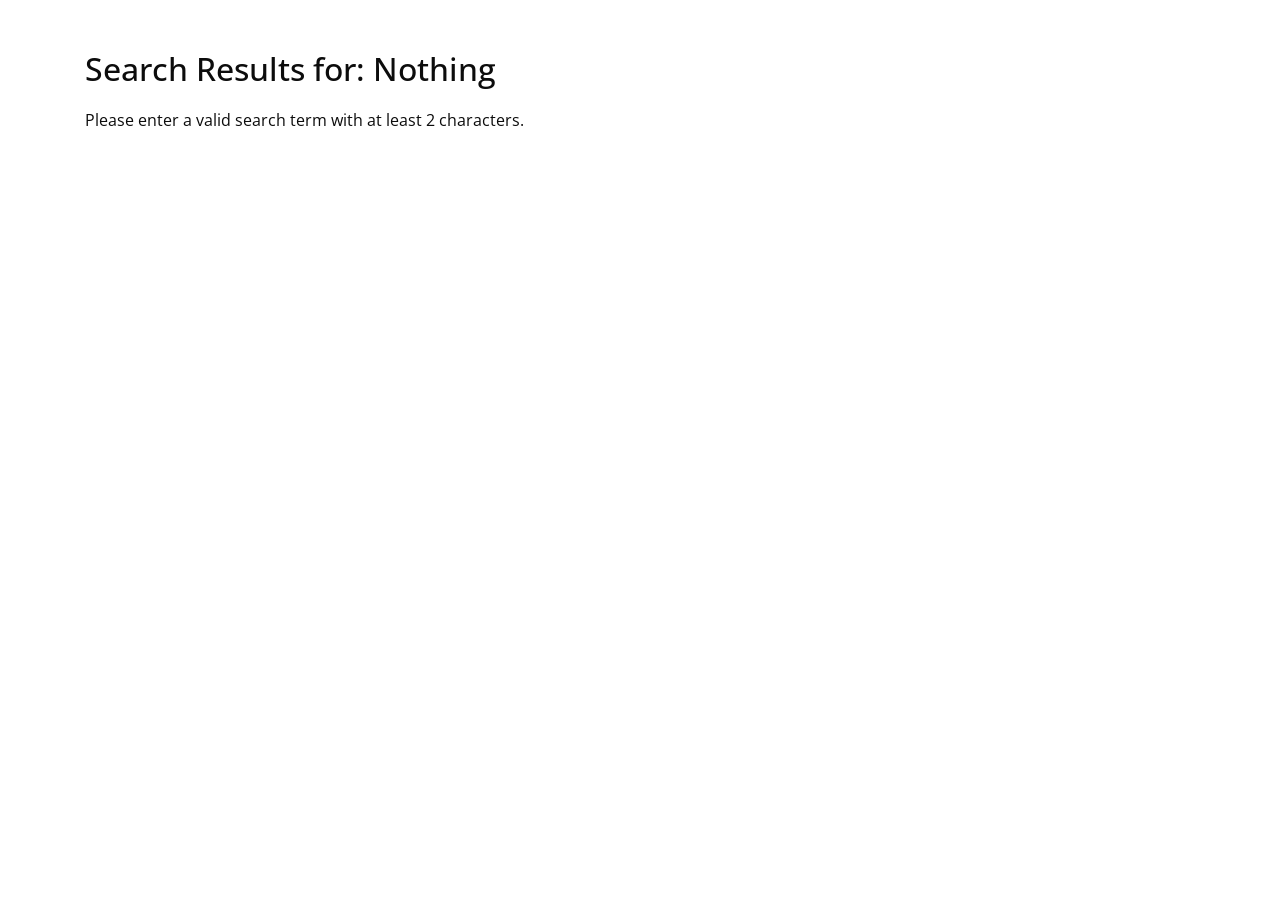
<file: search.html>
<!DOCTYPE html>
<html lang="en">

<head>
  <meta charset="UTF-8" />
  <meta name="viewport" content="width=device-width, initial-scale=1" />
  <title>Search Results</title>
  <link rel="stylesheet" href="cyberlink-css/bootstrap.css" />
  <link rel="stylesheet" href="cyberlink-css/style.css" />
  <link rel="stylesheet" href="cyberlink-css/font-awesome.min.css" />
  <style>
    .search-results {
      padding: 50px 15px;
    }

    .search-results h2 {
      margin-bottom: 15px;
    }

    .results-count {
      margin-bottom: 20px;
      font-weight: 600;
      color: #333;
    }

    .search-item {
      padding: 20px;
      border-bottom: 1px solid #ccc;
      transition: background-color 0.3s ease;
    }

    .search-item:hover {
      background-color: #f9f9f9;
    }

    .search-item h4 {
      margin-bottom: 8px;
      font-weight: 700;
    }

    .search-item p {
      margin-bottom: 10px;
      color: #555;
    }

    .highlight {
      background-color: yellow;
      font-weight: 700;
    }

    a.view-details-btn {
      display: inline-block;
      padding: 6px 14px;
      background-color: #007bff;
      color: white;
      text-decoration: none;
      border-radius: 4px;
      transition: background-color 0.3s ease;
    }

    a.view-details-btn:hover {
      background-color: #0056b3;
    }
  </style>
</head>

<body>

  <div class="container search-results">
    <h2>Search Results for: <span id="searchQuery"></span></h2>
    <div id="resultsCount" class="results-count"></div>
    <div id="resultsContainer">
      <p>Loading results...</p>
    </div>
  </div>

  <script>
    const services = [
      {
        title: "CCTV Installation & Maintenance",
        description: "Professional CCTV setup for homes and businesses.",
        keywords: ["cctv", "installation", "security", "surveillance"],
        url: "cctv.html"
      },
      {
        title: "GPS Vehicle Tracking",
        description: "Track your fleet with real-time GPS data.",
        keywords: ["gps", "tracking", "fleet", "vehicle"],
        url: "cctv.html"
      },
      {
        title: "Internet Installation",
        description: "Fast and reliable internet for residential and commercial use.",
        keywords: ["internet", "broadband", "wifi", "installation", "fiber"],
        url: "fiber.html"
      },
  
	  {
        title: "CLTeam",
        description: "You are looking for our team",
        keywords: ["team", "enginering", "installer", "people", "key", "key person"],
        url: "team.html"
      },
		
		{
        title: "Privacy and Data Protection",
        description: "Your are looking for terms, privacy and data protection",
        keywords: ["privacy", "investment", "secure", "transsaction", "details", "tearms", "contract"],
        url: "privacy.html"
      },
		
		 {
        title: "Sherwin Ceralbo",
        description: "You are looking for Tata or Sherwin, our key person behind our enginering work",
        keywords: ["engineer", "sherwin ceralbo", "sherwin", "tata", "secuirty"],
        url: "tata.html"
      },
		
		 {
        title: "Solar and Electrical Installation",
        description: "You are looking Solar and Electrical Installation",
        keywords: ["solar", "electrical", "solar installer", "solar installation", "solar dingle", "solar panel", "back up", "back up power"],
        url: "solar.html"
      },
		
		 {
        title: "Facebook",
        description: "Cyberlink Official Facebook",
        keywords: ["fb", "facebook", "messenger"],
        url: "https://www.facebook.com/cltsolutions10"
      },
		
		
    ];

    const params = new URLSearchParams(window.location.search);
    const queryRaw = params.get('q') || "";
    const query = queryRaw.toLowerCase().trim();

    document.getElementById('searchQuery').textContent = queryRaw || "Nothing";

    const resultsContainer = document.getElementById('resultsContainer');
    const resultsCount = document.getElementById('resultsCount');

    // Function to escape special characters in regex
    function escapeRegExp(string) {
      return string.replace(/[.*+?^${}()|[\]\\]/g, '\\$&');
    }

    // Function to highlight matched terms in text
    function highlight(text, term) {
      if (!term) return text;
      const regex = new RegExp(`(${escapeRegExp(term)})`, 'gi');
      return text.replace(regex, '<span class="highlight">$1</span>');
    }

    resultsContainer.innerHTML = "";

    if (!query || query.length < 2) {
      resultsCount.textContent = "";
      resultsContainer.innerHTML = "<p>Please enter a valid search term with at least 2 characters.</p>";
    } else {
      const filtered = services.filter(service =>
        service.title.toLowerCase().includes(query) ||
        service.description.toLowerCase().includes(query) ||
        service.keywords.some(keyword => keyword.includes(query))
      );

      resultsCount.textContent = `${filtered.length} result${filtered.length !== 1 ? "s" : ""} found`;

      if (filtered.length === 0) {
        resultsContainer.innerHTML = `<p>No results found for "<strong>${queryRaw}</strong>".</p>`;
      } else {
        filtered.forEach(service => {
          const item = document.createElement('div');
          item.className = 'search-item';
          item.innerHTML = `
            <h4>${highlight(service.title, query)}</h4>
            <p>${highlight(service.description, query)}</p>
            <a href="${service.url}" target="_blank" rel="noopener" class="view-details-btn">View Details</a>
          `;
          resultsContainer.appendChild(item);
        });
      }
    }
  </script>

</body>

</html>
</file>
<file: cyberlink-css/style.css>
@import url("https://fonts.googleapis.com/css2?family=Lato:wght@400;700&family=Open+Sans:wght@300;400;600;700&display=swap");
body {
  font-family: "Open Sans", sans-serif;
  color: #0c0c0c;
  background-color: #ffffff;
  overflow-x: hidden;
}

.layout_padding {
  padding: 90px 0;
}

.layout_padding2 {
  padding: 75px 0;
}

.layout_padding2-top {
  padding-top: 75px;
}

.layout_padding2-bottom {
  padding-bottom: 75px;
}

.layout_padding-top {
  padding-top: 90px;
}

.layout_padding-bottom {
  padding-bottom: 90px;
}

.heading_container {
  display: -webkit-box;
  display: -ms-flexbox;
  display: flex;
  -webkit-box-orient: vertical;
  -webkit-box-direction: normal;
      -ms-flex-direction: column;
          flex-direction: column;
  -webkit-box-align: start;
      -ms-flex-align: start;
          align-items: flex-start;
}

.heading_container h2 {
  position: relative;
  font-weight: bold;
  margin-bottom: 0;
}

.heading_container h2 span {
  color: #00bbf0;
}

.heading_container p {
  margin-top: 10px;
  margin-bottom: 0;
}

.heading_container.heading_center {
  -webkit-box-align: center;
      -ms-flex-align: center;
          align-items: center;
  text-align: center;
}

a,
a:hover,
a:focus {
  text-decoration: none;
}

a:hover,
a:focus {
  color: initial;
}

.btn,
.btn:focus {
  outline: none !important;
  -webkit-box-shadow: none;
          box-shadow: none;
}

/*header section*/
.hero_area {
  position: relative;
  min-height: 100vh;
  display: -webkit-box;
  display: -ms-flexbox;
  display: flex;
  -webkit-box-orient: vertical;
  -webkit-box-direction: normal;
      -ms-flex-direction: column;
          flex-direction: column;
}

.hero_area .hero_bg_box {
  position: absolute;
  top: 0;
  left: 0;
  width: 100%;
  height: 100%;
  display: -webkit-box;
  display: -ms-flexbox;
  display: flex;
  -webkit-box-pack: center;
      -ms-flex-pack: center;
          justify-content: center;
  -webkit-box-align: end;
      -ms-flex-align: end;
          align-items: flex-end;
  overflow: hidden;
  z-index: -1;
}

.hero_area .hero_bg_box .bg_img_box {
  min-width: 100%;
  min-height: 100%;
}

.hero_area .hero_bg_box img {
  min-width: 100%;
  min-height: 100%;
}

.sub_page .hero_area {
  min-height: auto;
  background: linear-gradient(130deg, #231a6f, #0f054c);
}

.sub_page .hero_area .hero_bg_box {
  display: none;
}

.header_section {
  padding: 15px 0;
}

.header_section .container-fluid {
  padding-right: 25px;
  padding-left: 25px;
}

.navbar-brand span {
  font-weight: bold;
  font-size: 24px;
  color: #ffffff;
}

.custom_nav-container {
  padding: 0;
}

.custom_nav-container .navbar-nav {
  margin-left: auto;
}

.custom_nav-container .navbar-nav .nav-item .nav-link {
  padding: 5px 20px;
  color: #ffffff;
  text-align: center;
  text-transform: uppercase;
  border-radius: 5px;
  -webkit-transition: all 0.3s;
  transition: all 0.3s;
}

.custom_nav-container .navbar-nav .nav-item:hover .nav-link, .custom_nav-container .navbar-nav .nav-item.active .nav-link {
  color: #00bbf0;
}

.custom_nav-container .navbar-nav .nav-item.active .nav-link {
  font-weight: 600;
}

.custom_nav-container .nav_search-btn {
  width: 35px;
  height: 35px;
  padding: 0;
  border: none;
  color: #ffffff;
}

.custom_nav-container .nav_search-btn:hover {
  color: #00bbf0;
}

.custom_nav-container .navbar-toggler {
  outline: none;
}

.custom_nav-container .navbar-toggler {
  padding: 0;
  width: 37px;
  height: 42px;
  -webkit-transition: all 0.3s;
  transition: all 0.3s;
}

.custom_nav-container .navbar-toggler span {
  display: block;
  width: 35px;
  height: 4px;
  background-color: #ffffff;
  margin: 7px 0;
  -webkit-transition: all 0.3s;
  transition: all 0.3s;
  position: relative;
  border-radius: 5px;

}

.custom_nav-container .navbar-toggler span::before, .custom_nav-container .navbar-toggler span::after {
  content: "";
  position: absolute;
  left: 0;
  height: 100%;
  width: 100%;
  background-color: #ffffff;
  top: -10px;
  border-radius: 5px;
  -webkit-transition: all 0.3s;
  transition: all 0.3s;
}

.custom_nav-container .navbar-toggler span::after {
  top: 10px;
}

.custom_nav-container .navbar-toggler[aria-expanded="true"] {
  -webkit-transform: rotate(360deg);
          transform: rotate(360deg);
}

.custom_nav-container .navbar-toggler[aria-expanded="true"] span {
  -webkit-transform: rotate(45deg);
          transform: rotate(45deg);
}

.custom_nav-container .navbar-toggler[aria-expanded="true"] span::before, .custom_nav-container .navbar-toggler[aria-expanded="true"] span::after {
  -webkit-transform: rotate(90deg);
          transform: rotate(90deg);
  top: 0;
}

/*end header section*/
/* slider section */
.slider_section {
  -webkit-box-flex: 1;
      -ms-flex: 1;
          flex: 1;
  display: -webkit-box;
  display: -ms-flexbox;
  display: flex;
  -webkit-box-align: center;
      -ms-flex-align: center;
          align-items: center;
  position: relative;
  padding: 45px 0 145px 0;
}

.slider_section .row {
  -webkit-box-align: center;
      -ms-flex-align: center;
          align-items: center;
}

.slider_section #customCarousel1 {
  width: 100%;
  position: unset;
}

.slider_section .detail-box {
  color: #00204a;
}

.slider_section .detail-box h1 {
  font-size: 3rem;
  font-weight: bold;
  text-transform: uppercase;
  margin-bottom: 15px;
  color: #ffffff;
}

.slider_section .detail-box p {
  color: #fefefe;
  font-size: 14px;
}

.slider_section .detail-box .btn-box {
  display: -webkit-box;
  display: -ms-flexbox;
  display: flex;
  margin: 0 -5px;
  margin-top: 25px;
}

.slider_section .detail-box .btn-box a {
  margin: 5px;
  text-align: center;
  width: 165px;
}

.slider_section .detail-box .btn-box .btn1 {
  display: inline-block;
  padding: 10px 15px;
  background-color: #00bbf0;
  color: #ffffff;
  border-radius: 0;
  -webkit-transition: all 0.3s;
  transition: all 0.3s;
  border: none;
}

.slider_section .detail-box .btn-box .btn1:hover {
  background-color: #007fa4;
}

.slider_section .detail-box .btn-box .btn2 {
  display: inline-block;
  padding: 10px 15px;
  background-color: #000000;
  color: #ffffff;
  border-radius: 0;
  -webkit-transition: all 0.3s;
  transition: all 0.3s;
  border: none;
}

.slider_section .detail-box .btn-box .btn2:hover {
  background-color: black;
}

.slider_section .img-box {
  margin: 45px 0;
}

.slider_section .img-box img {
  width: 100%;
  -webkit-animation: upDown 5s infinite;
          animation: upDown 5s infinite;
}

@-webkit-keyframes upDown {
  0% {
    -webkit-transform: translateY(-45px);
            transform: translateY(-45px);
  }
  50% {
    -webkit-transform: translateY(45px);
            transform: translateY(45px);
  }
  100% {
    -webkit-transform: translateY(-45px);
            transform: translateY(-45px);
  }
}

@keyframes upDown {
  0% {
    -webkit-transform: translateY(-45px);
            transform: translateY(-45px);
  }
  50% {
    -webkit-transform: translateY(45px);
            transform: translateY(45px);
  }
  100% {
    -webkit-transform: translateY(-45px);
            transform: translateY(-45px);
  }
}

.slider_section .carousel-indicators {
  position: unset;
  margin: 0;
  -webkit-box-pack: center;
      -ms-flex-pack: center;
          justify-content: center;
  -webkit-box-align: center;
      -ms-flex-align: center;
          align-items: center;
}

.slider_section .carousel-indicators li {
  background-color: #ffffff;
  width: 12px;
  height: 12px;
  border-radius: 100%;
  opacity: 1;
}

.slider_section .carousel-indicators li.active {
  width: 20px;
  height: 20px;
  background-color: #00bbf0;
}

.service_section {
  position: relative;
}

.service_section .box {
  display: -webkit-box;
  display: -ms-flexbox;
  display: flex;
  -webkit-box-orient: vertical;
  -webkit-box-direction: normal;
      -ms-flex-direction: column;
          flex-direction: column;
  -webkit-box-align: center;
      -ms-flex-align: center;
          align-items: center;
  text-align: center;
  margin-top: 45px;
  background-color: #f8f8f9;
  padding: 20px;
  border-radius: 5px;
}

.service_section .box .img-box {
  display: -webkit-box;
  display: -ms-flexbox;
  display: flex;
  -webkit-box-pack: center;
      -ms-flex-pack: center;
          justify-content: center;
  -webkit-box-align: start;
      -ms-flex-align: start;
          align-items: flex-start;
  width: 125px;
  min-width: 75px;
  height: 75px;
  margin-bottom: 15px;
}

.service_section .box .img-box img {
  max-width: 100%;
  max-height: 100%;
  -webkit-transition: all 0.3s;
  transition: all 0.3s;
}

.service_section .box .detail-box h5 {
  font-weight: bold;
  text-transform: uppercase;
}

.service_section .box .detail-box a {
  color: #00204a;
  font-weight: 600;
}

.service_section .box .detail-box a:hover {
  color: #00bbf0;
}

.service_section .btn-box {
  display: -webkit-box;
  display: -ms-flexbox;
  display: flex;
  -webkit-box-pack: center;
      -ms-flex-pack: center;
          justify-content: center;
  margin-top: 45px;
}

.service_section .btn-box a {
  display: inline-block;
  padding: 10px 45px;
  background-color: #00bbf0;
  color: #ffffff;
  border-radius: 0;
  -webkit-transition: all 0.3s;
  transition: all 0.3s;
  border: none;
}

.service_section .btn-box a:hover {
  background-color: #007fa4;
}

.about_section {
  background-color: #00204a;
  color: #ffffff;
}

.about_section .heading_container {
  margin-bottom: 45px;
}

.about_section .row {
  -webkit-box-align: center;
      -ms-flex-align: center;
          align-items: center;
}

.about_section .img-box img {
  max-width: 100%;
}

.about_section .detail-box h3 {
  font-weight: bold;
}

.about_section .detail-box p {
  margin-top: 15px;
}

.about_section .detail-box a {
  display: inline-block;
  padding: 10px 45px;
  background-color: #00bbf0;
  color: #ffffff;
  border-radius: 0px;
  -webkit-transition: all 0.3s;
  transition: all 0.3s;
  border: none;
  margin-top: 15px;
}

.about_section .detail-box a:hover {
  background-color: #007fa4;
}

.why_section .box {
  margin-top: 45px;
  display: -webkit-box;
  display: -ms-flexbox;
  display: flex;
  -webkit-box-orient: vertical;
  -webkit-box-direction: normal;
      -ms-flex-direction: column;
          flex-direction: column;
  -webkit-box-align: center;
      -ms-flex-align: center;
          align-items: center;
  text-align: center;
}

.why_section .box .img-box {
  margin-bottom: 20px;
  width: 120px;
  height: 120px;
  min-width: 120px;
  min-height: 120px;
  border-radius: 100%;
  border: 5px solid #00204a;
  display: -webkit-box;
  display: -ms-flexbox;
  display: flex;
  -webkit-box-pack: center;
      -ms-flex-pack: center;
          justify-content: center;
  -webkit-box-align: center;
      -ms-flex-align: center;
          align-items: center;
}

.why_section .box .img-box img {
  width: 55px;
  height: auto;
  fill: #00204a;
}

.why_section .box h5 {
  font-weight: bold;
  margin-bottom: 10px;
}

.why_section .box p {
  margin-bottom: 0;
}

.why_section .btn-box {
  display: -webkit-box;
  display: -ms-flexbox;
  display: flex;
  -webkit-box-pack: center;
      -ms-flex-pack: center;
          justify-content: center;
  margin-top: 45px;
}

.why_section .btn-box a {
  display: inline-block;
  padding: 10px 45px;
  background-color: #00bbf0;
  color: #ffffff;
  border-radius: 0;
  -webkit-transition: all 0.3s;
  transition: all 0.3s;
  border: none;
}

.why_section .btn-box a:hover {
  background-color: #007fa4;
}

/*team section */
.team_section {
  text-align: center;
  background-color: #00204a;
  color: #ffffff;
}

.team_section .heading_container {
  -webkit-box-pack: center;
      -ms-flex-pack: center;
          justify-content: center;
}

.team_section .team_container {
  padding: 0 15px;
}

.team_section .team_container .box {
  padding: 35px 0 0 0;
  border-radius: 5px;
  overflow: hidden;
  -webkit-transition: all .1s;
  transition: all .1s;
  margin-top: 45px;
  background: -webkit-gradient(linear, left top, left bottom, from(#002759), to(#002b64));
  background: linear-gradient(to bottom, #002759, #002b64);
}

.team_section .team_container .box .img-box {
  display: -webkit-box;
  display: -ms-flexbox;
  display: flex;
  -webkit-box-pack: center;
      -ms-flex-pack: center;
          justify-content: center;
  -webkit-box-align: center;
      -ms-flex-align: center;
          align-items: center;
}

.team_section .team_container .box .img-box img {
  width: 120px;
  border-radius: 100%;
  border: 5px solid #ffffff;
}

.team_section .team_container .box .detail-box {
  margin: 25px 0;
}

.team_section .team_container .box .detail-box h5 {
  color: #00bbf0;
  font-weight: 600;
  position: relative;
}

.team_section .team_container .box .social_box {
  padding: 10px 0 20px 0;           /* Reduce side padding */
  display: flex;
  justify-content: center;          /* Center items horizontally */
  gap: 0;                           /* No space between icons */
}

.team_section .team_container .box .social_box a {
  color: #ffffff;
  font-size: 22px;
  margin: 0px 20px;                    /* Optional: slight spacing if needed */
  text-decoration: none;
}

.team_section .team_container .box .social_box a:hover {
  color: #00bbf0;
}


/*team section end*/
/* client section start */
.client_section .heading_container {
  margin-bottom: 30px;
}

.client_section .box {
  display: -webkit-box;
  display: -ms-flexbox;
  display: flex;
  -webkit-box-orient: vertical;
  -webkit-box-direction: normal;
      -ms-flex-direction: column;
          flex-direction: column;
  margin: 15px;
}

.client_section .box .img-box {
  position: relative;
  display: -webkit-box;
  display: -ms-flexbox;
  display: flex;
  -webkit-box-pack: center;
      -ms-flex-pack: center;
          justify-content: center;
  -webkit-box-align: center;
      -ms-flex-align: center;
          align-items: center;
  width: 100px;
  margin-bottom: -50px;
  margin-left: 25px;
}

.client_section .box .img-box img {
  border-radius: 100%;
}

.client_section .box .client_id {
  display: -webkit-box;
  display: -ms-flexbox;
  display: flex;
  -webkit-box-pack: justify;
      -ms-flex-pack: justify;
          justify-content: space-between;
}

.client_section .box .client_id .client_info h6 {
  font-weight: 600;
  margin-bottom: 5px;
}

.client_section .box .client_id .client_info p {
  margin-bottom: 0;
  font-size: 15px;
  font-size: 14px;

}

.client_section .box .detail-box {
  background-color: #ffffff;
  -webkit-box-shadow: 0 0 15px 0 rgba(0, 0, 0, 0.15);
          box-shadow: 0 0 15px 0 rgba(0, 0, 0, 0.15);
  padding: 75px 25px 25px 25px;
}

.client_section .box .detail-box i {
  color: #00204a;
  margin-bottom: 10px;
}

.client_section .owl-carousel .owl-nav {
  display: -webkit-box;
  display: -ms-flexbox;
  display: flex;
  -webkit-box-pack: center;
      -ms-flex-pack: center;
          justify-content: center;
  margin-top: 45px;
}

.client_section .owl-carousel .owl-nav .owl-prev,
.client_section .owl-carousel .owl-nav .owl-next {
  width: 55px;
  height: 55px;
  background-color: #ffffff;
  color: #000000;
  outline: none;
  bottom: 0px;
  font-size: 24px;
  -webkit-box-shadow: 0 0 5px 0 rgba(0, 0, 0, 0.25);
          box-shadow: 0 0 5px 0 rgba(0, 0, 0, 0.25);
}

.client_section .owl-carousel .owl-nav .owl-prev:hover,
.client_section .owl-carousel .owl-nav .owl-next:hover {
  color: #00204a;
}

/* client section end */
.info_section {
  background-color: #00204a;
  color: #ffffff;
  padding: 45px 0 15px 0;
}

.info_section h4 {
  font-weight: 600;
  margin-bottom: 20px;
}

.info_section .info_col {
  margin-bottom: 30px;
}

.info_section .info_contact .contact_link_box {
  display: -webkit-box;
  display: -ms-flexbox;
  display: flex;
  -webkit-box-orient: vertical;
  -webkit-box-direction: normal;
      -ms-flex-direction: column;
          flex-direction: column;
}

.info_section .info_contact .contact_link_box a {
  margin: 5px 0;
  color: #ffffff;
}

.info_section .info_contact .contact_link_box a i {
  margin-right: 5px;
}

.info_section .info_contact .contact_link_box a:hover {
  color: #00bbf0;
}

.info_section .info_social {
  display: -webkit-box;
  display: -ms-flexbox;
  display: flex;
  margin-top: 20px;
  margin-bottom: 10px;
}

.info_section .info_social a {
  display: -webkit-box;
  display: -ms-flexbox;
  display: flex;
  -webkit-box-pack: center;
      -ms-flex-pack: center;
          justify-content: center;
  -webkit-box-align: center;
      -ms-flex-align: center;
          align-items: center;
  color: #ffffff;
  border-radius: 100%;
  margin-right: 10px;
  font-size: 24px;
}

.info_section .info_social a:hover {
  color: #00bbf0;
}

.info_section .info_links {
  display: -webkit-box;
  display: -ms-flexbox;
  display: flex;
  -webkit-box-orient: vertical;
  -webkit-box-direction: normal;
      -ms-flex-direction: column;
          flex-direction: column;
  -ms-flex-wrap: wrap;
      flex-wrap: wrap;
}

.info_section .info_links a {
  display: -webkit-box;
  display: -ms-flexbox;
  display: flex;
  -webkit-box-align: center;
      -ms-flex-align: center;
          align-items: center;
  margin-bottom: 15px;
  color: #ffffff;
}

.info_section .info_links a:hover {
  color: #00bbf0;
}

.info_section form input {
  border: none;
  border-bottom: 1px solid #ffffff;
  background-color: transparent;
  width: 100%;
  height: 45px;
  color: #ffffff;
  outline: none;
}

.info_section form input::-webkit-input-placeholder {
  color: #ffffff;
}

.info_section form input:-ms-input-placeholder {
  color: #ffffff;
}

.info_section form input::-ms-input-placeholder {
  color: #ffffff;
}

.info_section form input::placeholder {
  color: #ffffff;
}

.info_section form button {
  width: 100%;
  text-align: center;
  display: inline-block;
  padding: 10px 55px;
  background-color: #00bbf0;
  color: #ffffff;
  border-radius: 0;
  -webkit-transition: all 0.3s;
  transition: all 0.3s;
  border: none;
  margin-top: 15px;
}

.info_section form button:hover {
  background-color: #007fa4;
}

/* footer section*/
.footer_section {
  position: relative;
  background-color: #ffffff;
  text-align: center;
}

.footer_section p {
  color: #00204a;
  padding: 25px 0;
  margin: 0;
}

.footer_section p a {
  color: inherit;
}
.hardware_logo_section {
  background-color: white;
}

.hardware_logo_section img {
  transition: transform 0.5s ease;
}

.hardware_logo_section img:hover {
  transform: scale(2.00);
}
.logo-box {
  display: flex;
  align-items: center;
  justify-content: center;
  height: auto;
  background-color: white;
  border-radius: 8px;
  padding: 10px;
  box-shadow: 0 0 0px rgba(0,0,0,0.05);
}
.logo-box img {
  transition: transform 0.3s ease;
}

.logo-box img:hover {
  transform: scale(1.1);
}
.logo-box:hover {
  box-shadow: 0 4px 10px rgba(0, 0, 0, 0.1);
}
.hardware_logo_section .logo-box img {
  max-width: 100px;
  height: auto;
  display: inline-block;
  margin-left: auto;
  margin-right: auto;
}

/*# sourceMappingURL=style.css.map */
</file>
